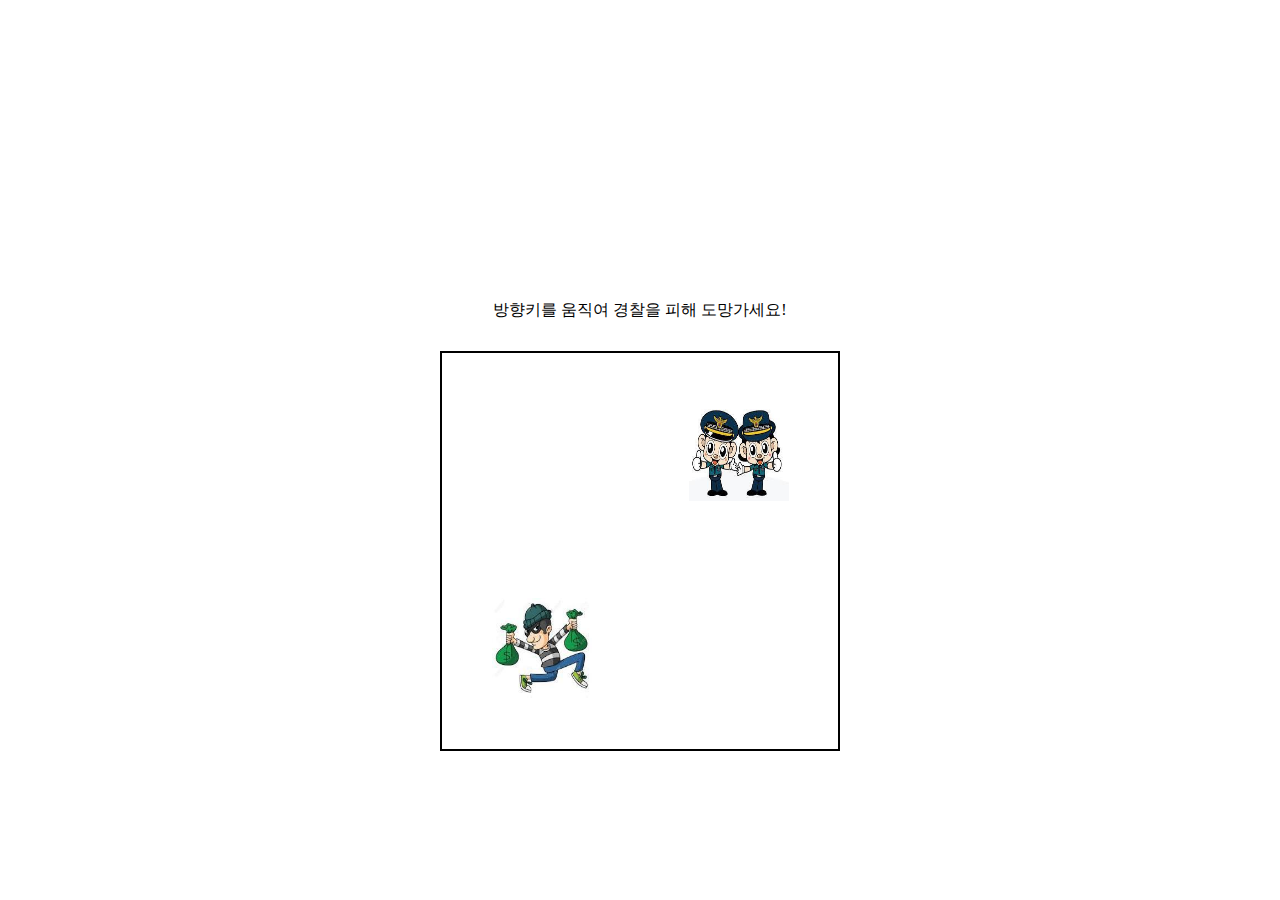
<file: quiz/index.html>
<!DOCTYPE html>
<html lang="en">

<head>
    <meta charset="UTF-8">
    <meta name="viewport" content="width=device-width, initial-scale=1.0">
    <title>GAME</title>
    <link rel="stylesheet" href="style.css">
    <script defer src="app.js"></script>
</head>

<body>
    <div id="container">
        <table id="table">
            <caption style="margin-bottom: 30px;">방향키를 움직여 경찰을 피해 도망가세요!</caption>
            <tr>
                <td><img id="left-top" src="images/white.png"></td>
                <td><img id="right-top" src="images/police.jpg" ></td>
            </tr>
            <tr>
                <td><img id="left-bottom"src="images/theft.jpg"></td>
                <td><img id="right-bottom" src="images/white.png" ></td>
            </tr>
        </table>
        <p class="popup" >GAME OVER !!<img src="images/end.JPG">
            <button>
                <a href="index.html">RESTART</a>
            </button>
        </p>
    </div>
</body>

</html>
</file>
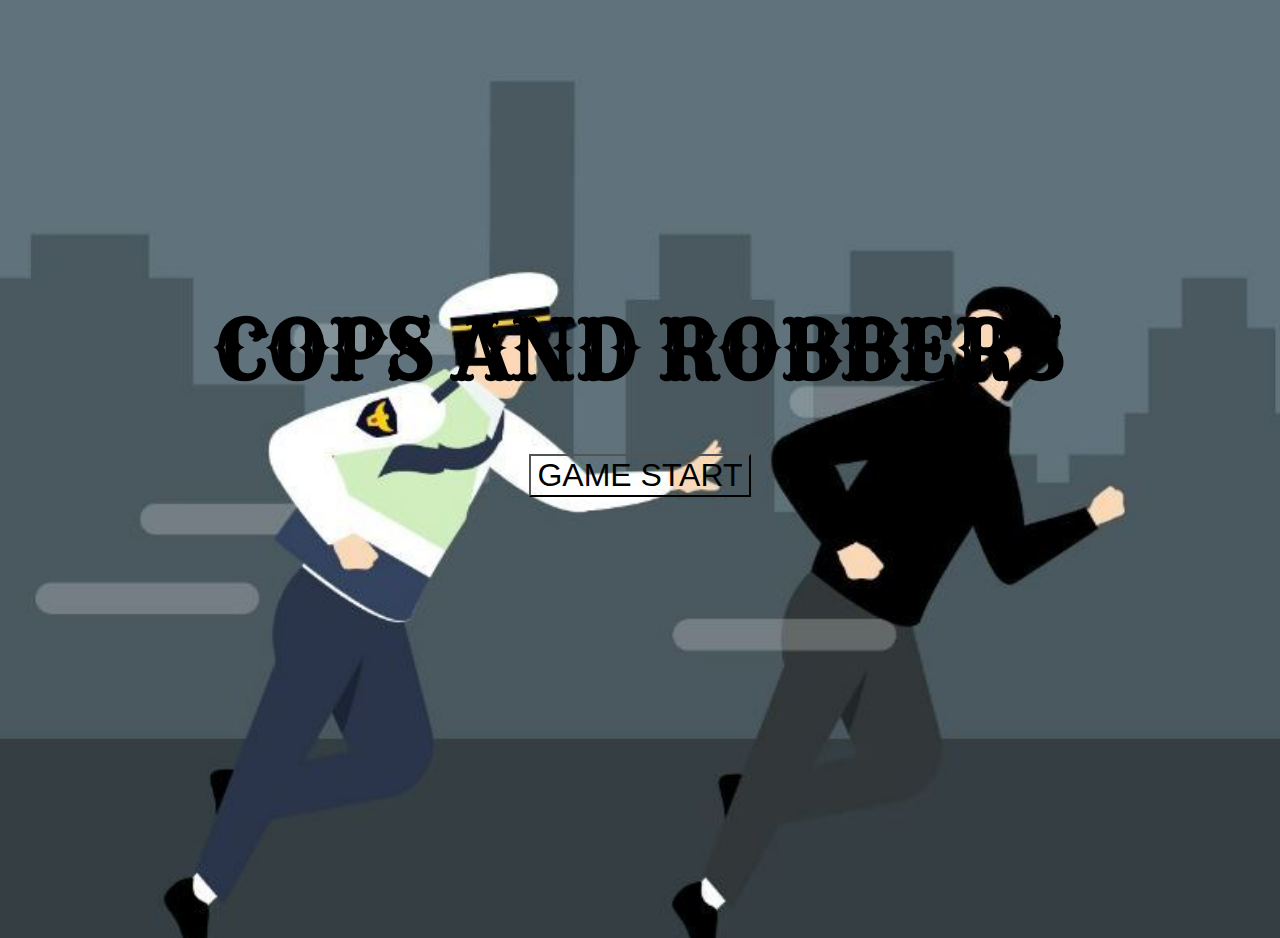
<file: home/inedex.html>
<!DOCTYPE html>
<html lang="en">

<head>
    <meta charset="UTF-8">
    <meta name="viewport" content="width=device-width, initial-scale=1.0">
    <title>COPS AND ROBBERS</title>
    <link rel="stylesheet" href="style.css">
    <link rel="preconnect" href="https://fonts.googleapis.com">
    <link rel="preconnect" href="https://fonts.gstatic.com" crossorigin>
    <link rel="stylesheet" href="https://fonts.googleapis.com/css2?family=DM+Sans:opsz,wght@9..40,800&family=Hind:wght@400;600;700&family=Kdam+Thmor+Pro&family=Rock+Salt&family=Rye&family=Vina+Sans&display=swap">
    <link rel="stylesheet" href="style.css">
</head>

<body>
    <div id="container"> 
        <h1>COPS AND ROBBERS</h1>
        <button>
            <a href="/01.project/quiz/index.html">GAME START</a>
        </button>
    </div>
</body>

</html>
</file>
<file: quiz/style.css>
* {
    margin: 0;
    padding: 0;
}

#container {
    text-align: center;
}

#table {
    margin: auto;
    margin-top: 300px;
    width:400px;
    height:400px;
    border: 2px solid;
    text-align: center;
    margin-bottom: 20px;
}

tr img {
    width: 100px;
    height: 100px;
}

.popup {
    display: none;
    justify-content: center;
    align-items: center;
    flex-direction: column;
    position: fixed;
    width: 100%;
    height: 100%;
    background-color: rgba(0, 0, 0, 0.7);
    left: 0;
    top: 0;
    color: #fff;
    font-size: 50px;
    z-index: 1;
}

a {
    text-decoration: none;
    color: black;
}
</file>
<file: home/style.css>
body {
    height: 70vh;
    background-image:url('images/title.JPG');
    background-repeat: no-repeat;
    background-position:center;
    background-size: cover;
}

#container {
    margin-top: 300px;
    text-align: center;
}

h1 {
    font-family: 'Rye', serif;
    font-size: 5rem;
    color: black;
}

a {
    text-decoration: none;
    color: black;
}

button {
    font-size: 2rem;
    background-color:transparent;
}
</file>
